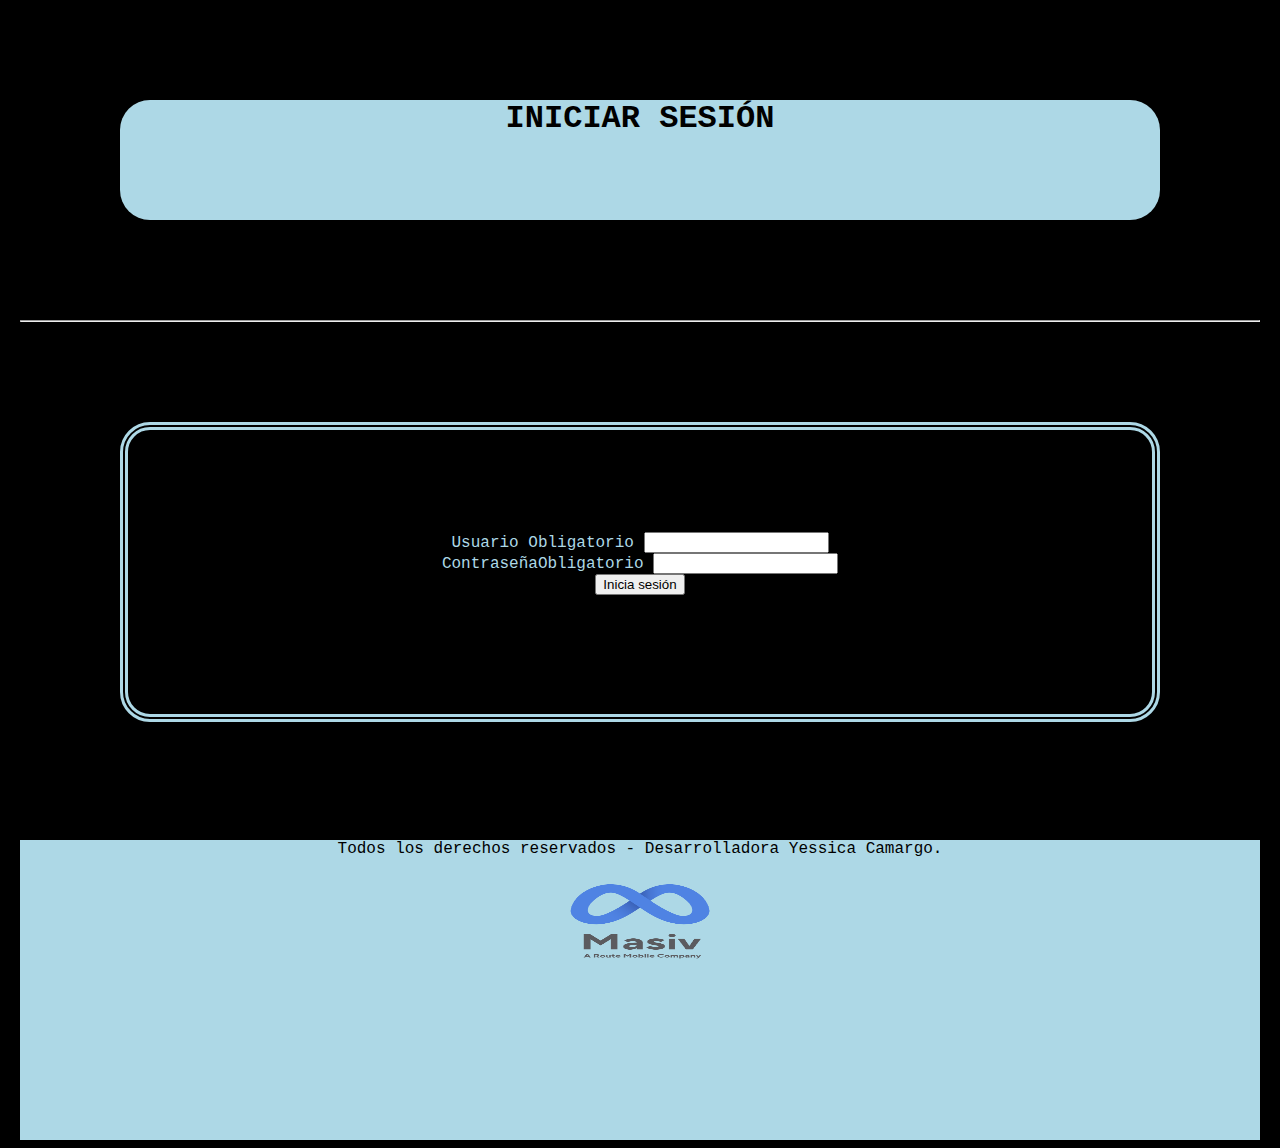
<file: src/html/index.html>
<!DOCTYPE html>
<html lang="es">
<head>
    <meta charset="UTF-8">
    <meta http-equiv="X-UA-Compatible" content="IE=edge">
    <meta http-equiv="X-UA-Compatible" content="ie=edge">
    <meta name="viewport" content="width=device-width, initial-scale=1.0">
    <meta name="keywords" content="Registros, clientes, usuarios, busqueda">
    <link rel="preconnect" href="https://fonts.googleapis.com"><link rel="preconnect" href="https://fonts.gstatic.com" crossorigin><link href="https://fonts.googleapis.com/css2?family=Alfa+Slab+One&display=swap" rel="stylesheet">
    <link rel="preconnect" href="https://fonts.googleapis.com"><link rel="preconnect" href="https://fonts.gstatic.com" crossorigin><link href="https://fonts.googleapis.com/css2?family=Kalam&display=swap" rel="stylesheet">
    <link rel="stylesheet" href="https://fonts.googleapis.com/css2?family=Material+Symbols+Outlined:opsz,wght,FILL,GRAD@20..48,100..700,0..1,-50..200" />
    <link rel="icon" type="image/x-icon" href="../img/Masiv_logo.png">
    <link href="https://cdn.jsdelivr.net/npm/bootstrap@5.2.3/dist/css/bootstrap.min.css" rel="stylesheet" integrity="sha384-rbsA2VBKQhggwzxH7pPCaAqO46MgnOM80zW1RWuH61DGLwZJEdK2Kadq2F9CUG65" crossorigin="anonymous">
    <link rel="stylesheet" href="../css/index.css">
    <title>MASIV APLICATION</title>
</head>
<body>
    <header>
       <h1>INICIAR SESIÓN</h1>
    </header>
   <hr>
   <main>
       <form id="form">
           <div id="liveAlertPlaceholder"></div>
           <div class="mb-3">
             <label for="usuario" class="form-label">Usuario <span class="text-danger">Obligatorio</span></label>
             <input type="text" class="form-control" id="usuario" name="usuario" aria-describedby="usernameHelp">
           </div>
           <div class="mb-3">
             <label for="contraseña" class="form-label">Contraseña<span class="text-danger">Obligatorio</span></label>
             <input type="password" class="form-control" id="contraseña" name="contraseña">
           </div>
           <div class="d-grid gap-2 col-6 mx-auto">
             <button type="submit" class="btn btn-light">Inicia sesión</button>
           </div>
           <br>
         </form>
    </main>
    <br>
   <footer>
       Todos los derechos reservados - Desarrolladora Yessica Camargo. <br>
       <img src="../img/Masiv_logo.png" alt="Logo Masiv" width="250px" height="120px">
   </footer>
   <script src="../js/index.js"></script>
   <script src="https://cdn.jsdelivr.net/npm/bootstrap@5.2.3/dist/js/bootstrap.bundle.min.js" integrity="sha384-kenU1KFdBIe4zVF0s0G1M5b4hcpxyD9F7jL+jjXkk+Q2h455rYXK/7HAuoJl+0I4" crossorigin="anonymous"></script>
</body>
</html>
</file>
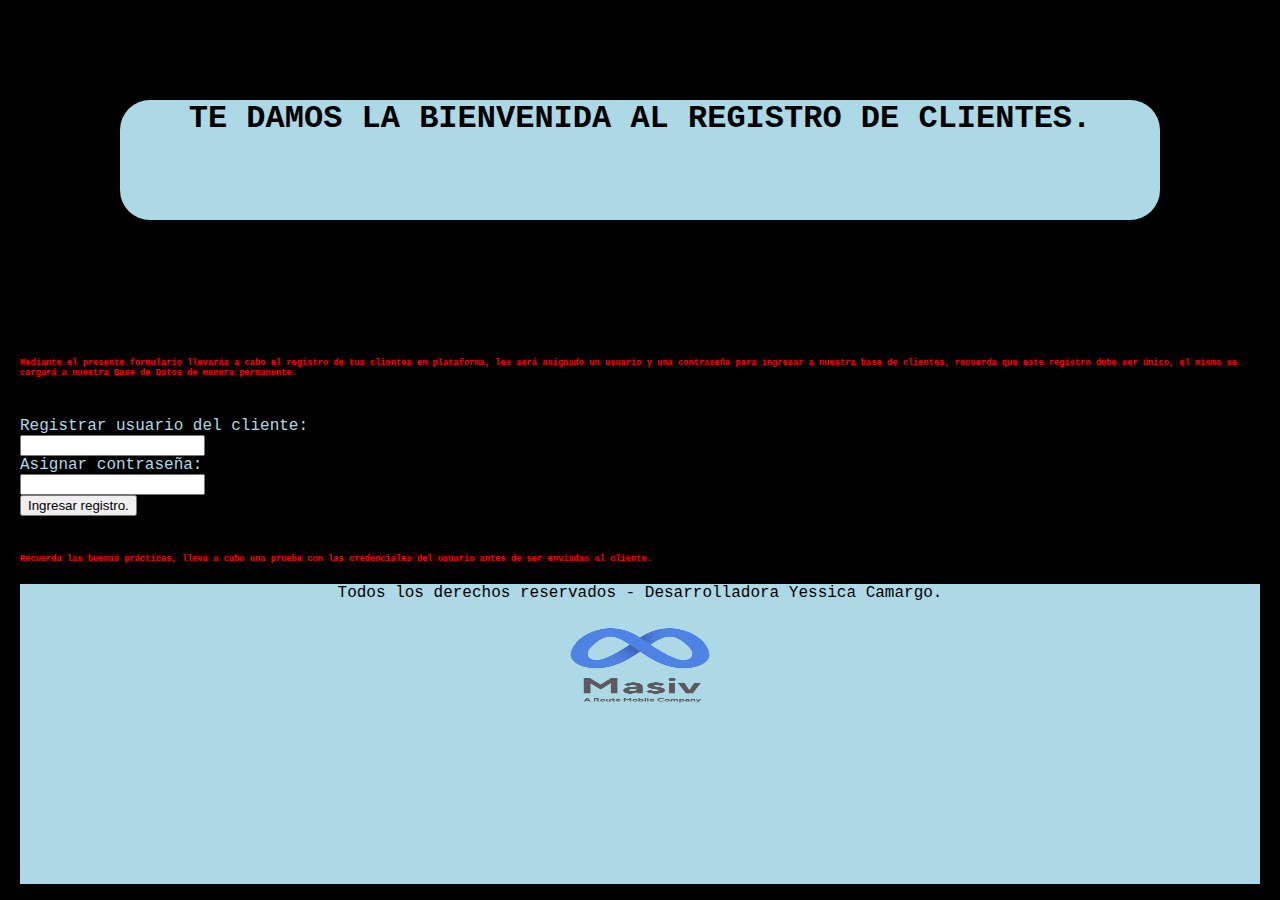
<file: src/html/aplication.html>
<!DOCTYPE html>
<html lang="es">
<head>
    <meta charset="UTF-8">
    <meta http-equiv="X-UA-Compatible" content="IE=edge">
    <meta http-equiv="X-UA-Compatible" content="ie=edge">
    <meta name="viewport" content="width=device-width, initial-scale=1.0">
    <meta name="keywords" content="Registros, clientes, usuarios, busqueda">
    <link rel="preconnect" href="https://fonts.googleapis.com"><link rel="preconnect" href="https://fonts.gstatic.com" crossorigin><link href="https://fonts.googleapis.com/css2?family=Alfa+Slab+One&display=swap" rel="stylesheet">
    <link rel="preconnect" href="https://fonts.googleapis.com"><link rel="preconnect" href="https://fonts.gstatic.com" crossorigin><link href="https://fonts.googleapis.com/css2?family=Kalam&display=swap" rel="stylesheet">
    <link rel="stylesheet" href="https://fonts.googleapis.com/css2?family=Material+Symbols+Outlined:opsz,wght,FILL,GRAD@20..48,100..700,0..1,-50..200" />
    <link rel="icon" type="image/x-icon" href="../img/Masiv_logo.png">
    <link href="https://cdn.jsdelivr.net/npm/bootstrap@5.2.3/dist/css/bootstrap.min.css" rel="stylesheet" integrity="sha384-rbsA2VBKQhggwzxH7pPCaAqO46MgnOM80zW1RWuH61DGLwZJEdK2Kadq2F9CUG65" crossorigin="anonymous">
    <link rel="stylesheet" href="../css/index.css">
    <title>MASIV APLICATION</title>
</head>
<body>
    <header>
       <h1>TE DAMOS LA BIENVENIDA AL REGISTRO DE CLIENTES.</h1>
    </header>
    <br>
    <div class="parrafo">
        <P>
            <h6>Mediante el presente formulario llevarás a cabo el registro de tus clientes en plataforma, 
                les será asignado un usuario y una contraseña para ingresar a nuestra base de clientes,
                recuerda que este registro debe ser único, el mismo se cargará a nuestra Base de Datos de manera
                permanente.
            </h6>
        </P>
    </div>
    <br>
    <form id="form">
        <div class="row mb-3">
           
          <label for="usuario" class="col-sm-2 col-form-label">Registrar usuario del cliente:</label>
          <div class="col-sm-10">
            <input type="text" class="form-control" id="usuario">
          </div>
        </div>
        <div class="row mb-3">
          <label for="contraseña" class="col-sm-2 col-form-label">Asignar contraseña:</label>
          <div class="col-sm-10">
            <input type="password" class="form-control" id="contraseña">
          </div>
        </div>
          </div>
        <button type="submit" class="btn btn-light">Ingresar registro.</button>
      </form>
      <br>
      <div class="parrafo">
        <P>
            <h6>Recuerda las buenas prácticas, lleva a cabo una prueba con las credenciales
                del usuario antes de ser enviadas al cliente.
            </h6>
        </P>
    </div>
    <footer>
        Todos los derechos reservados - Desarrolladora Yessica Camargo. <br>
        <img src="../img/Masiv_logo.png" alt="Logo Masiv" width="250px" height="120px">
    </footer>
    <script src="../js/aplication.js"></script>
    <script src="https://cdn.jsdelivr.net/npm/bootstrap@5.2.3/dist/js/bootstrap.bundle.min.js" integrity="sha384-kenU1KFdBIe4zVF0s0G1M5b4hcpxyD9F7jL+jjXkk+Q2h455rYXK/7HAuoJl+0I4" crossorigin="anonymous"></script>
</body>
</file>
<file: src/css/index.css>
* {
    box-sizing: border-box;
}
body {
    background-color: black;
    font-family: 'Courier New', Courier, monospace;
    color: lightblue;
    margin-left: 20px;
    margin-right: 20px; 
}
header {
    background-color: lightblue;
    color: black;
    text-align: center;
    margin: 100px;
    height: 120px;
    border-radius: 30px;
}
main {
    margin-left: auto;
    margin-right: auto;
    border: 8px double lightblue;
    border-radius: 30px;
    text-align: center;
    padding: auto;
    align-content: center;
    height: 300px;
    margin: 100px;
    
    
}
footer {
    background-color: lightblue;
    text-align: center;
    color: black;
    height: 300px;
   
}
.parrafo {
    color: red;
    font-size: small;
}
@media (max-width:1024px) {
    * {
        box-sizing: border-box;
    }
    body {
        background-color: black;
        font-family: 'Courier New', Courier, monospace;
        color: lightblue;
        margin-left: 20px;
        margin-right: 20px; 
    }
    header {
        background-color: lightblue;
        color: black;
        text-align: center;
        margin: 100px;
        height: 120px;
        border-radius: 30px;
    }
    main {
        margin-left: auto;
        margin-right: auto;
        border: 8px double lightblue;
        border-radius: 30px;
        text-align: center;
        padding: auto;
        align-content: center;
        height: 300px;
        margin: 100px;
        
        
    }
    footer {
        background-color: lightblue;
        text-align: center;
        color: black;
        height: 300px;
       
    }
    .parrafo {
        color: red;
        font-size: small;
    }
}
@media (max-width:768px){
    * {
        box-sizing: border-box;
    }
    body {
        background-color: black;
        font-family: 'Courier New', Courier, monospace;
        color: lightblue;
        margin-left: 20px;
        margin-right: 20px; 
    }
    header {
        background-color: lightblue;
        color: black;
        text-align: center;
        margin: 100px;
        height: 120px;
        border-radius: 30px;
    }
    main {
        margin-left: auto;
        margin-right: auto;
        border: 8px double lightblue;
        border-radius: 30px;
        text-align: center;
        padding: auto;
        align-content: center;
        height: 300px;
        margin: 100px;
        
        
    }
    footer {
        background-color: lightblue;
        text-align: center;
        color: black;
        height: 300px;
       
    }
    .parrafo {
        color: red;
        font-size: small;
    }
}
@media (max-width:425px){
    * {
        box-sizing: border-box;
    }
    body {
        background-color: black;
        font-family: 'Courier New', Courier, monospace;
        color: lightblue;
        margin-left: 20px;
        margin-right: 20px; 
    }
    header {
        background-color: lightblue;
        color: black;
        text-align: center;
        margin: 100px;
        height: 120px;
        border-radius: 30px;
    }
    main {
        margin-left: auto;
        margin-right: auto;
        border: 8px double lightblue;
        border-radius: 30px;
        text-align: center;
        padding: auto;
        align-content: center;
        height: 300px;
        margin: 100px;
    
        
    }
    footer {
        background-color: lightblue;
        text-align: center;
        color: black;
        height: 300px;
       
    }
    .parrafo {
        color: red;
        font-size: small;
    }
}
</file>
